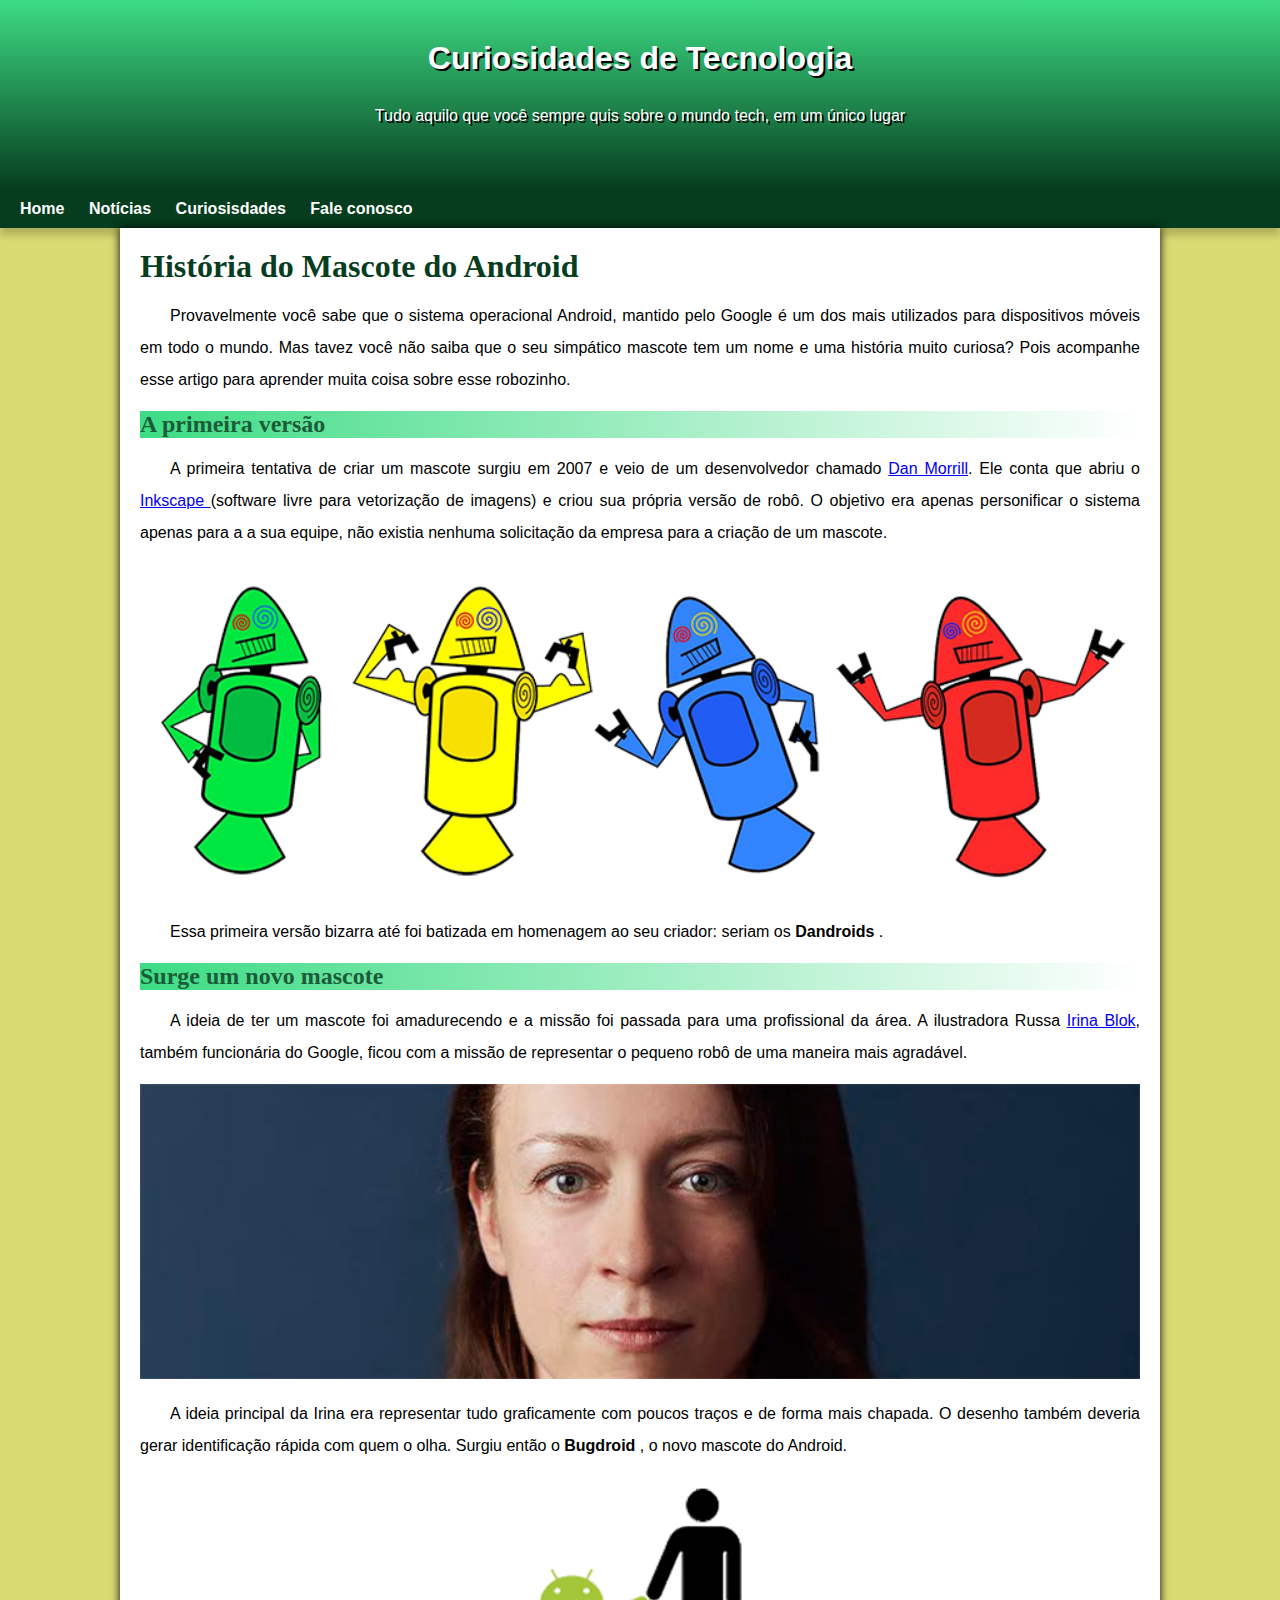
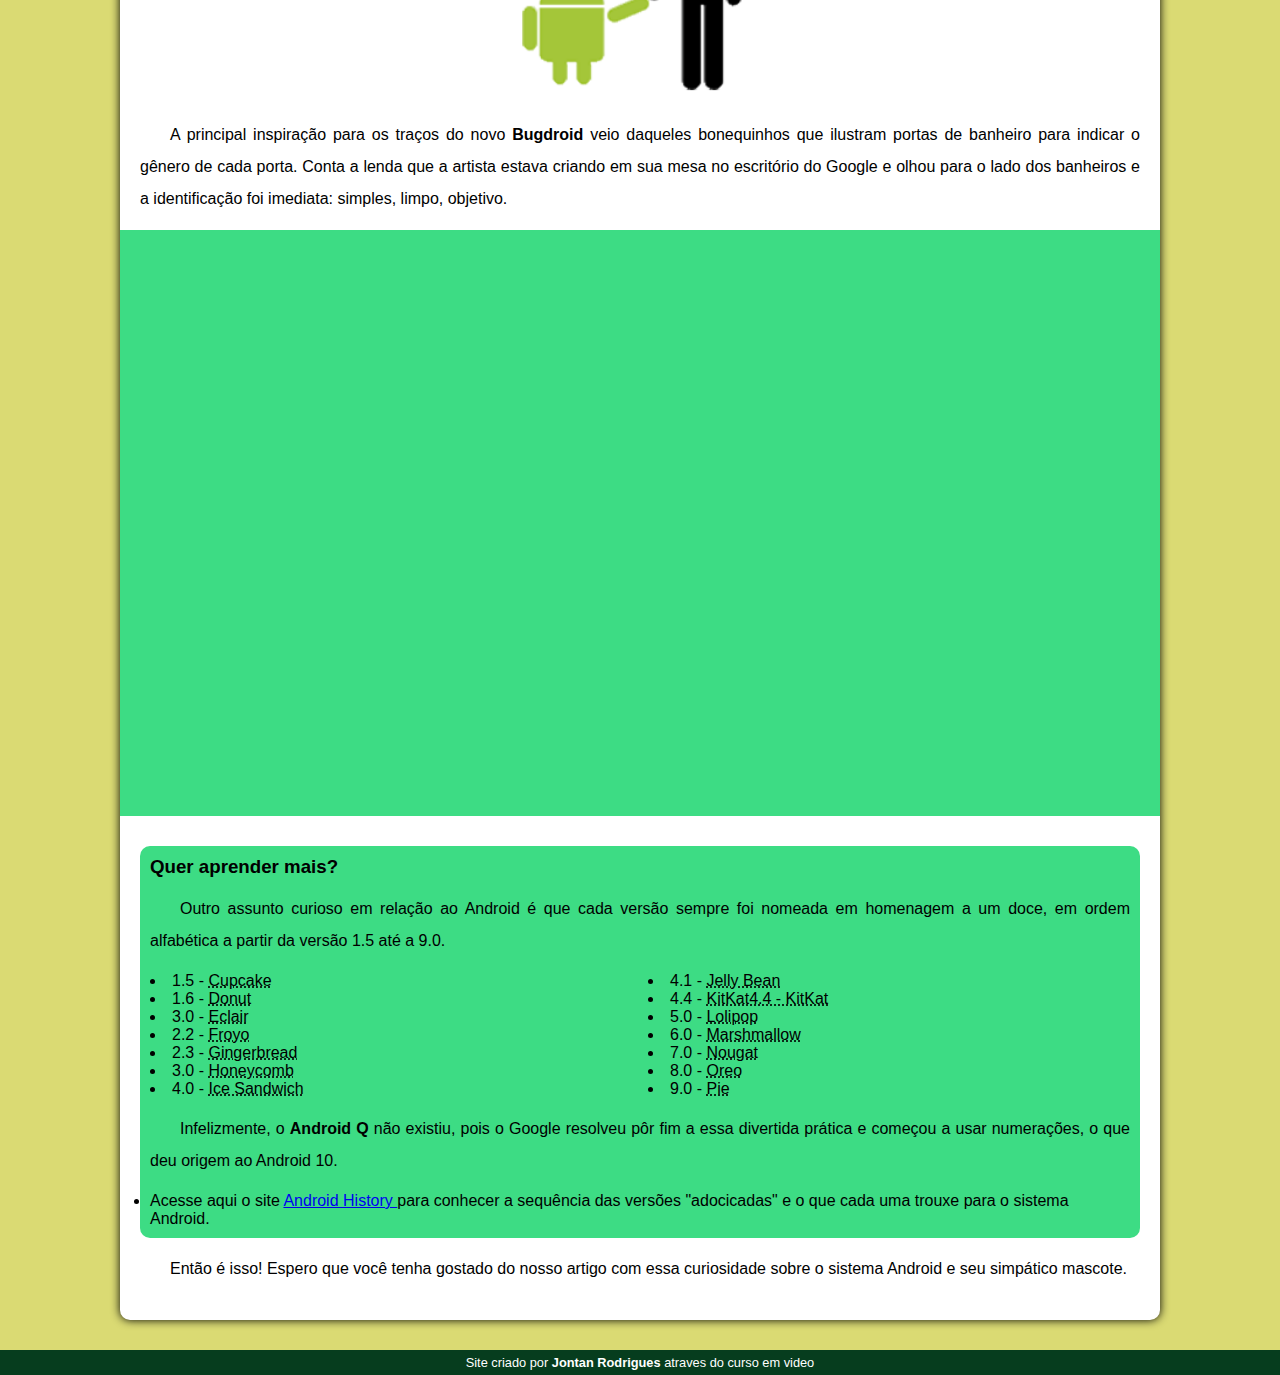
<file: exercicios/ex site/index.html>
<!DOCTYPE html>
<html lang="en">
<head>
    <meta charset="UTF-8">
    <meta http-equiv="X-UA-Compatible" content="IE=edge">
    <meta name="viewport" content="width=device-width, initial-scale=1.0">
    <title>como surgiu o mascote do android </title>
    <link rel="shortcut icon" href="imagens/favicon.ico" type="image/x-icon">
    <link rel="stylesheet" href="estilo/style.css">
</head>
<body>
    <header>
        <h1> Curiosidades de Tecnologia </h1>
        <p>Tudo aquilo que você sempre quis sobre o mundo tech, em um único lugar </p>
    </header>
    <nav>
        <a href="#">Home</a>
        <a href="#">Notícias</a>
        <a href="#">Curiosisdades</a>
        <a href="#">Fale conosco</a>
    </nav>
    <main>
        <article>
           <h1> História do Mascote do Android </h1> 

            <P>
                Provavelmente você sabe que o sistema operacional Android, mantido pelo Google é um dos mais utilizados para dispositivos móveis em todo o mundo. Mas tavez você não saiba que o seu simpático mascote tem um nome e uma história muito curiosa? Pois acompanhe esse artigo para aprender muita coisa sobre esse robozinho.

            </P>

        
             <h2>A primeira versão</h2>

            <p>
                A primeira tentativa de criar um mascote surgiu em 2007 e veio de um desenvolvedor chamado <a href="https://androidcommunity.com/dan-morrill-shows-us-the-android-mascot-that-almost-was-20130103/" target="_black"> Dan Morrill</a>. Ele conta que abriu o <a href="https://inkscape.org/pt-br/"target="_black"> Inkscape </a> (software livre para vetorização de imagens) e criou sua própria versão de robô. O objetivo era apenas personificar o sistema apenas para a a sua equipe, não existia nenhuma solicitação da empresa para a criação de um mascote.
            </p>
            <picture>
                <source media="(max-width:800px)" srcset="imagens/dan-droids-pq.png">
                <img src="imagens/dan-droids.png" alt="Primeio mascoste do android">

            </picture>

            <P>
                Essa primeira versão bizarra até foi batizada em homenagem ao seu criador: seriam os <strong>Dandroids</strong> .
            </P>

            <h2> 
              Surge um novo mascote
            </h2>
            <P>
                A ideia de ter um mascote foi amadurecendo e a missão foi passada para uma profissional da área. A ilustradora Russa 
                 <a href="https://www.irinablok.com/android" target="_black" > Irina Blok</a>, também funcionária do Google, ficou com a missão de representar o pequeno robô de uma maneira mais agradável.

            </P>
            <picture>
                <source media="(max-width:600px )" srcset="imagens/irina-blok-pq.jpg">
                <img src="imagens/irina-blok.jpg" alt="Irina block, criadora do Bugdroid ">

            </picture>

            
            <p>
                A ideia principal da Irina era representar tudo graficamente com poucos traços e de forma mais chapada. O desenho também deveria gerar identificação rápida com quem o olha. Surgiu então o <strong>Bugdroid</strong> , o novo mascote do Android.
            </p>

            <img src="imagens/bugdroid.png" class="pequena" alt="bugdroid">


           <p>
            A principal inspiração para os traços do novo <strong>Bugdroid</strong>  veio daqueles bonequinhos que ilustram portas de banheiro para indicar o gênero de cada porta. Conta a lenda que a artista estava criando em sua mesa no escritório do Google e olhou para o lado dos banheiros e a identificação foi imediata: simples, limpo, objetivo.
           </p>
        <div class="video">
           <iframe width="560" height="315" src="https://www.youtube.com/embed/l2UDgpLz20M" title="YouTube video player" frameborder="0" allow="accelerometer; autoplay; clipboard-write; encrypted-media; gyroscope; picture-in-picture" allowfullscreen></iframe>
        </div>
        <aside>
            
             <h3>
                Quer aprender mais? 
             </h3>

            <P>
                Outro assunto curioso em relação ao Android é que cada versão sempre foi nomeada em homenagem a um doce, em ordem alfabética a partir da versão 1.5 até a 9.0.
            </P>
        <ul>
            <li>1.5 - <abbr title="Bolo de copo">Cupcake</abbr></li>
            <li>1.6 - <abbr title="Rosquinha">Donut</abbr></li>
            <li>3.0 - <abbr title="Bomba">Eclair</abbr></li>
            <li>2.2 - <abbr title="Iorgute congelado">Froyo</abbr></li>
            <li>2.3 - <abbr title="Biscoito de Gengibre">Gingerbread</abbr></li>
            <li>3.0 - <abbr title="Favo de mel">Honeycomb</abbr></li>
            <li>4.0 - <abbr title="Sanduiche de Sorvete">Ice  Sandwich</abbr></li>
            <li>4.1 - <abbr title="Jujuba">Jelly Bean</abbr></li>
            <li>4.4 - <abbr title="KitKat">KitKat4.4 - KitKat</abbr></li>
            <li>5.0 - <abbr title="Pirulito">Lolipop</abbr></li>
            <li>6.0 - <abbr title="Marshmallow">Marshmallow</abbr></li>
            <li>7.0 - <abbr title="torrone">Nougat</abbr></li>
            <li>8.0 - <abbr title="Oreo">Oreo</abbr></li>
            <li>9.0 - <abbr title="torta">Pie</abbr></li>
        </ul>
            

            <p>
                Infelizmente, o <strong>Android Q</strong>  não existiu, pois o Google resolveu pôr fim a essa divertida prática e começou a usar numerações, o que deu origem ao Android 10.

            </p>

            <li>
                Acesse aqui o site  <a href="https://www.android.com/intl/en_uk/history/#/donault" target="_brack">  Android History 
                </a> para conhecer a sequência das versões "adocicadas" e o que cada uma trouxe para o sistema Android.
            </li>
         </aside>

            <p>
                Então é isso! Espero que você tenha gostado do nosso artigo com essa curiosidade sobre o sistema Android e seu simpático mascote.
            </p>
                

            </li>
        </article>
    </main>
    <footer>
        <p>Site criado por <a href="https://www.linkedin.com/in/jonatan-rodrigues-1a0062231/" target="_brack"> Jontan Rodrigues </a>atraves do curso em video</p>
    </footer>
</body>
</html>
</file>
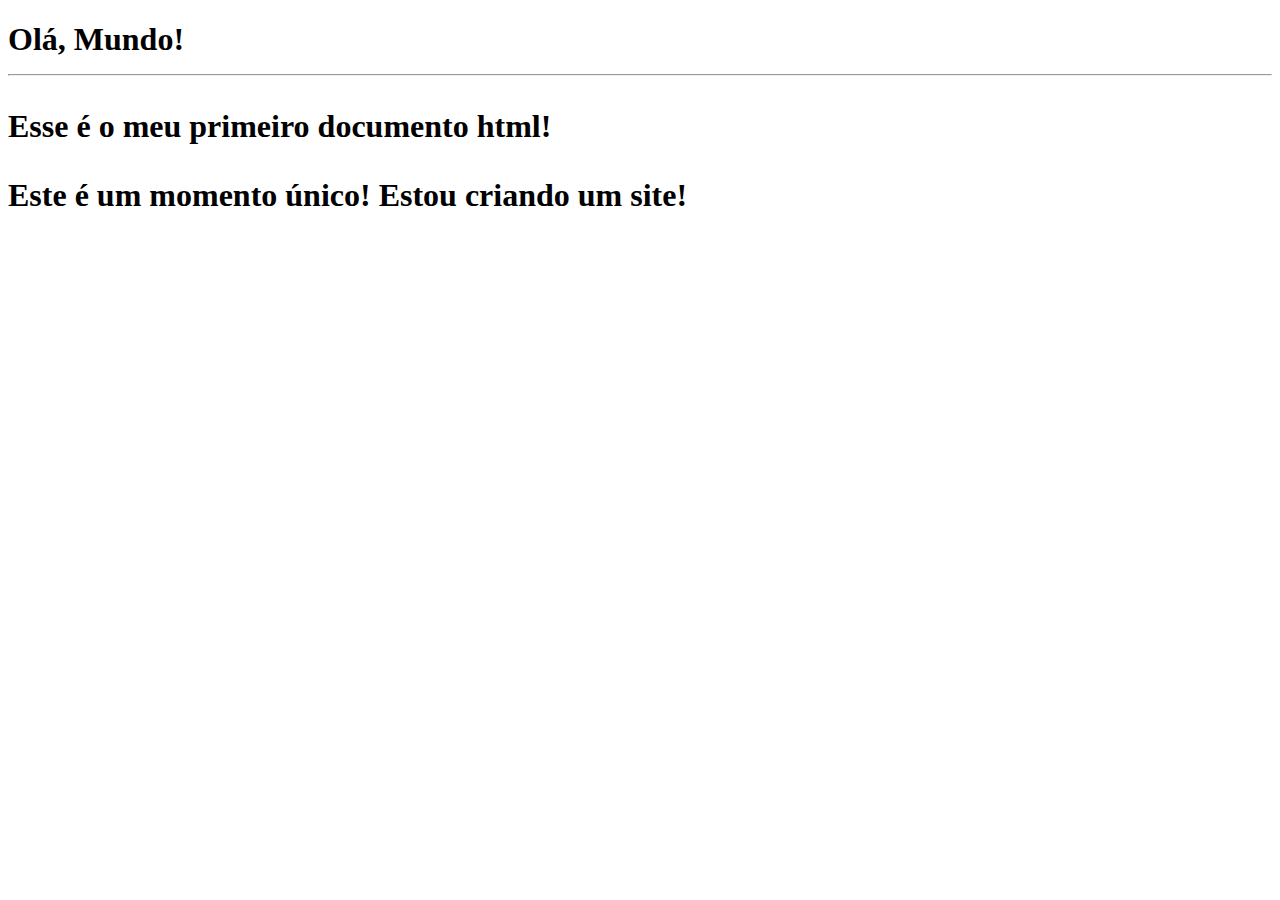
<file: exercicios/ex001/index.html>
<!DOCTYPE html>
<html lang="pt-br">
<head>
    <meta charset="UTF-8">
    <meta http-equiv="X-UA-Compatible" content="IE=edge">
    <meta name="viewport" content="width=device-width, initial-scale=1.0">
    <title>Meu primeiro exercicio</title>
</head>
<body>
    <h1>
        Olá, Mundo!
        <hr>
        <p>
          Esse é o meu primeiro documento html!  
        </p>
        <p>Este é um momento único! Estou criando um site!</p>
    </h1>
</body>
</html>
</file>
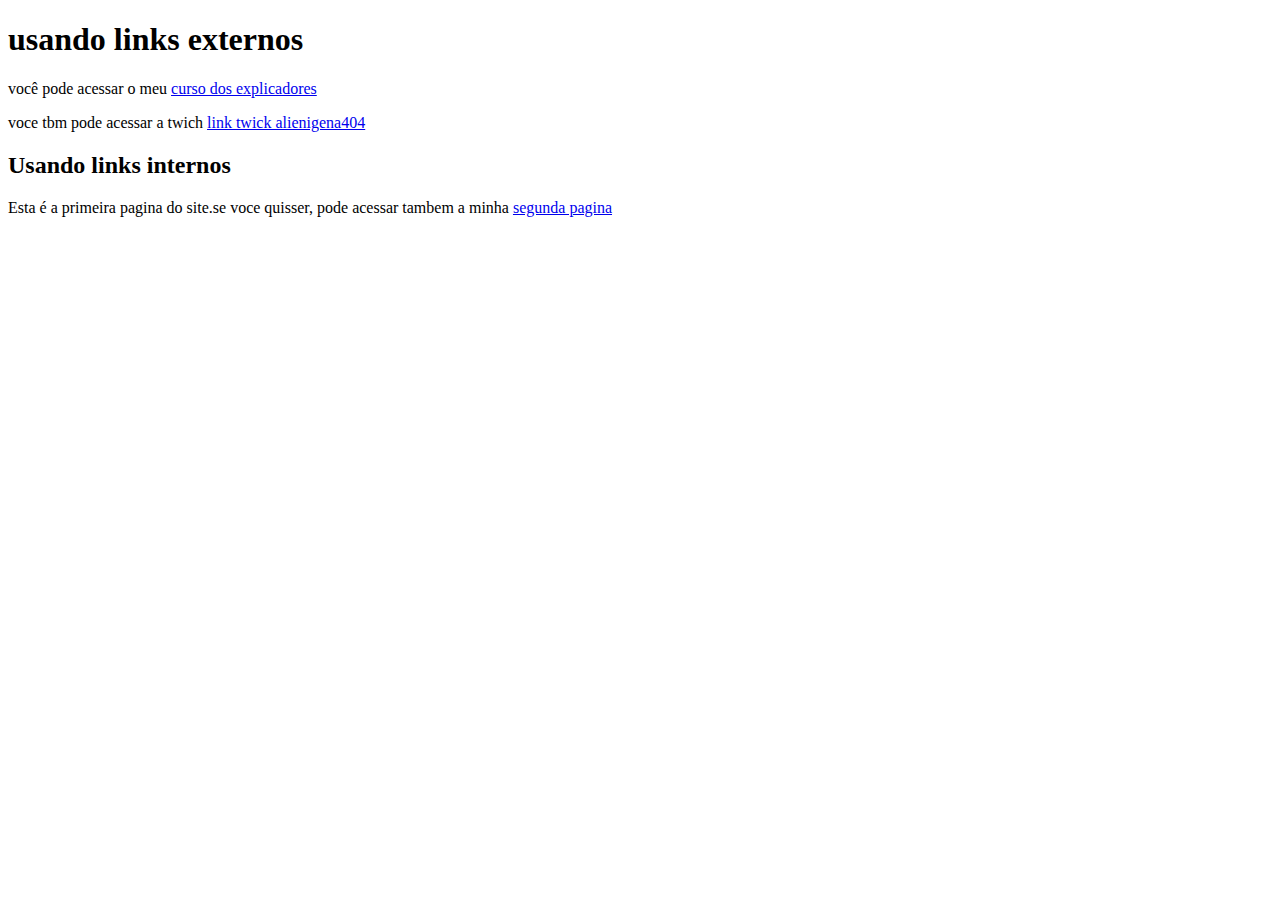
<file: exercicios/ex0010/index.html>
<!DOCTYPE html>
<html lang="pt-br">
<head>
    <meta charset="UTF-8">
    <meta http-equiv="X-UA-Compatible" content="IE=edge">
    <meta name="viewport" content="width=device-width, initial-scale=1.0">
    <title>Trabalho com links</title>
</head>
<body>
    
<h1>usando links externos</h1>
<p>você pode acessar o meu <a href="http://explicadores.net.br/online/login/index.php"> curso dos explicadores</a>
</p>
<p>voce tbm pode acessar a twich <a href="https://www.twitch.tv/alienigena404"target="_blank" rel="external">link twick alienigena404</a></p>
<h2>Usando links internos</h2>
<p>Esta é a primeira pagina do site.se voce quisser, pode acessar tambem a minha <a href="pag002.html">segunda pagina </a> </p>
    
</body>
</html>
</file>
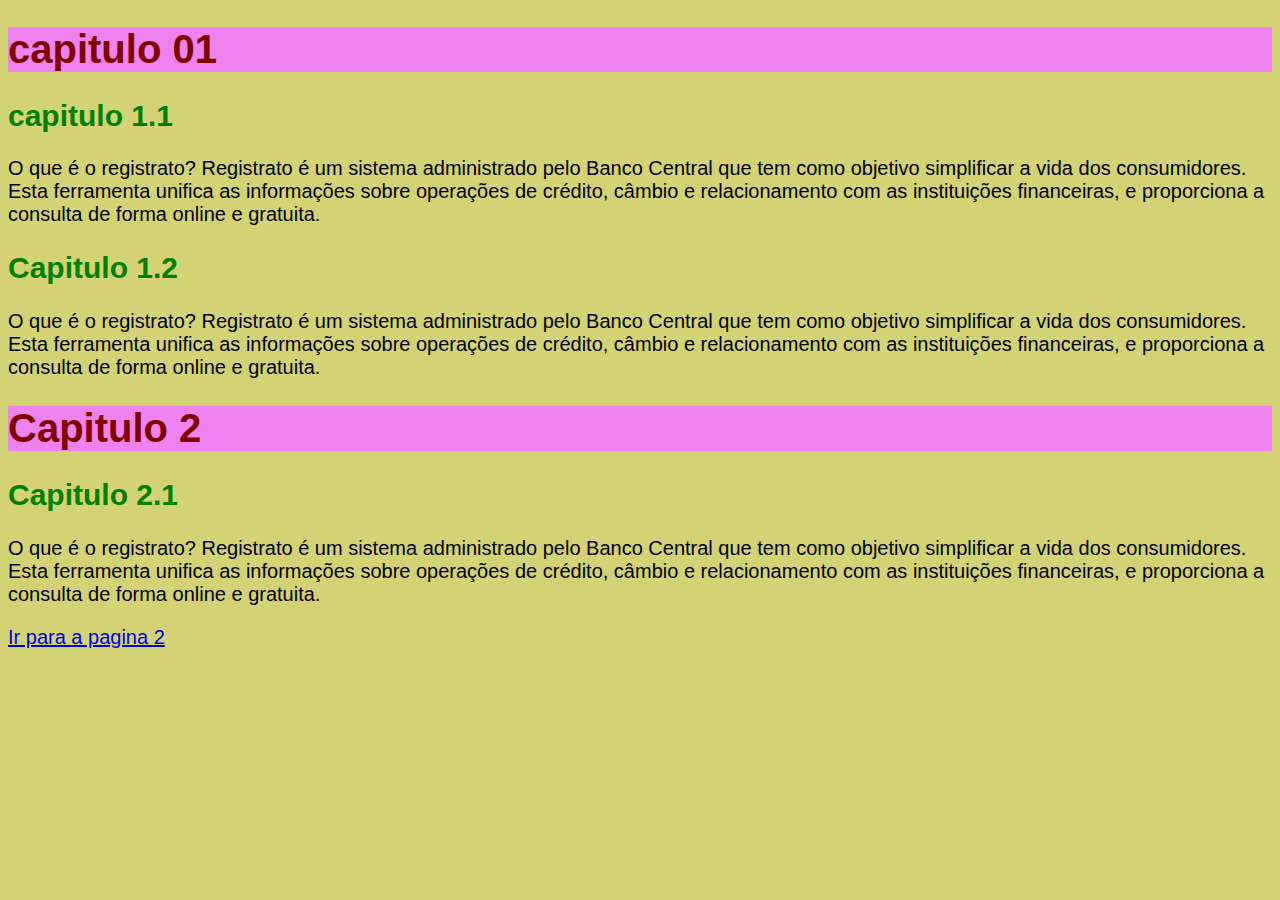
<file: exercicios/ex0013 css externo/index.html>
<!DOCTYPE html>
<html lang="pt-br">
<head>
    <meta charset="UTF-8">
    <meta http-equiv="X-UA-Compatible" content="IE=edge">
    <meta name="viewport" content="width=device-width, initial-scale=1.0">
    <title>Estilos Externos</title>
    <link rel="stylesheet" href="Estilo.css">
</head>
<body>
    <H1>capitulo 01</H1>
    <h2>capitulo 1.1</h2>

    <P>O que é o registrato?
        Registrato é um sistema administrado pelo Banco Central que tem como objetivo simplificar a vida dos consumidores. Esta ferramenta unifica as informações sobre operações de crédito, câmbio e relacionamento com as instituições financeiras, e proporciona a consulta de forma online e gratuita.</P>
        <H2>Capitulo 1.2</H2>
        <P>O que é o registrato?
            Registrato é um sistema administrado pelo Banco Central que tem como objetivo simplificar a vida dos consumidores. Esta ferramenta unifica as informações sobre operações de crédito, câmbio e relacionamento com as instituições financeiras, e proporciona a consulta de forma online e gratuita.</P>
        <h1>Capitulo 2</h1>

        <h2>Capitulo 2.1</h2>
        <P>O que é o registrato?
            Registrato é um sistema administrado pelo Banco Central que tem como objetivo simplificar a vida dos consumidores. Esta ferramenta unifica as informações sobre operações de crédito, câmbio e relacionamento com as instituições financeiras, e proporciona a consulta de forma online e gratuita.</P>
            <P><a href="paggina 02.html"> Ir para a pagina 2</a> </P>
</body>
</html>
</file>
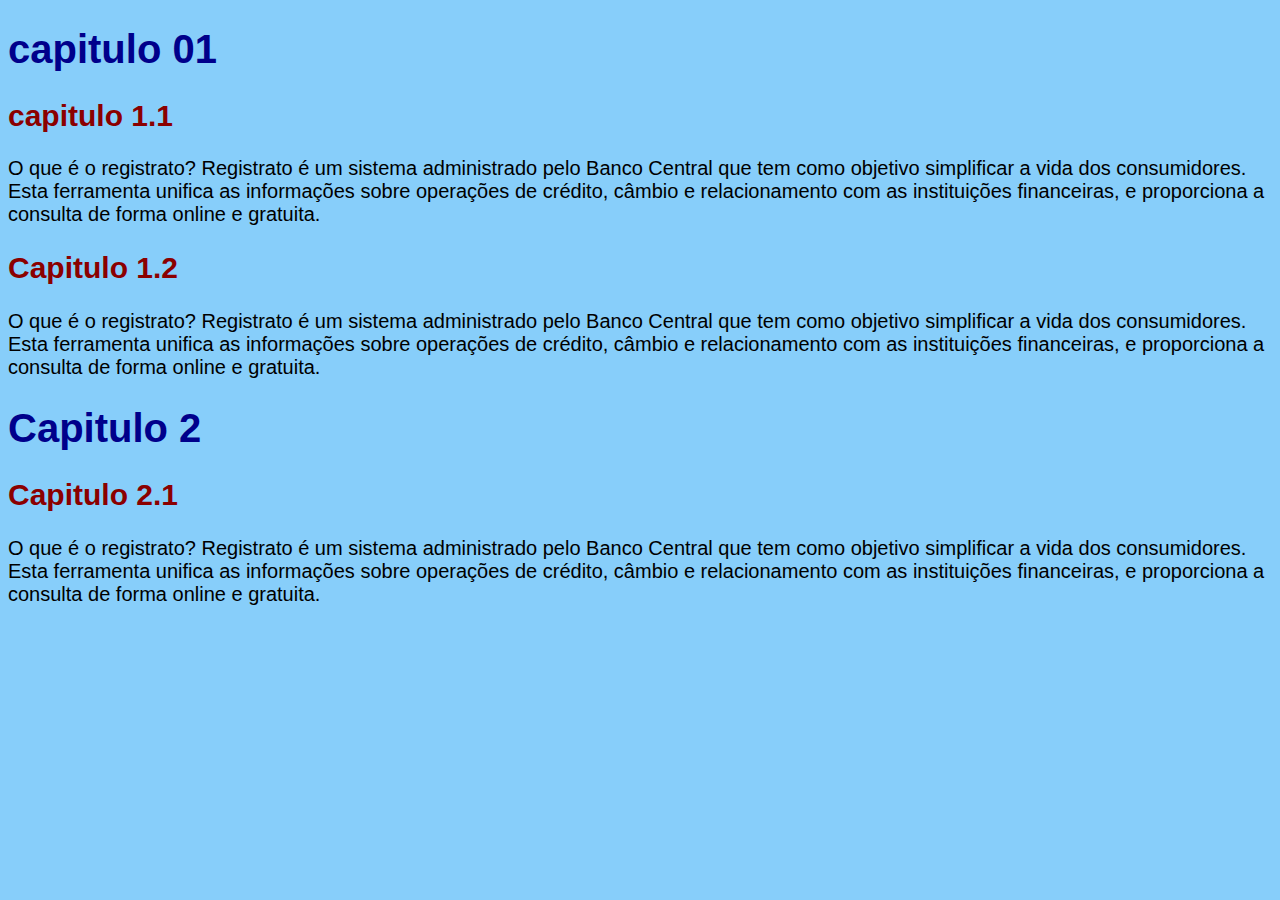
<file: exercicios/ex0013/index.html>
<!DOCTYPE html>
<html lang="pt-br">
<head>
    <meta charset="UTF-8">
    <meta http-equiv="X-UA-Compatible" content="IE=edge">
    <meta name="viewport" content="width=device-width, initial-scale=1.0">
    <title>Estilos locais</title>
    <style>
        body{
            background-color: lightskyblue;
            font-family: Arial, Helvetica, sans-serif;
            font-size: 20px;
        }
        h1{
            color:darkblue;
        }
        h2{
            color:darkred;
        }
    </style>
</head>
<body>
    <H1>capitulo 01</H1>
    <h2>capitulo 1.1</h2>

    <P>O que é o registrato?
        Registrato é um sistema administrado pelo Banco Central que tem como objetivo simplificar a vida dos consumidores. Esta ferramenta unifica as informações sobre operações de crédito, câmbio e relacionamento com as instituições financeiras, e proporciona a consulta de forma online e gratuita.</P>
        <H2>Capitulo 1.2</H2>
        <P>O que é o registrato?
            Registrato é um sistema administrado pelo Banco Central que tem como objetivo simplificar a vida dos consumidores. Esta ferramenta unifica as informações sobre operações de crédito, câmbio e relacionamento com as instituições financeiras, e proporciona a consulta de forma online e gratuita.</P>
        <h1>Capitulo 2</h1>

        <h2>Capitulo 2.1</h2>
        <P>O que é o registrato?
            Registrato é um sistema administrado pelo Banco Central que tem como objetivo simplificar a vida dos consumidores. Esta ferramenta unifica as informações sobre operações de crédito, câmbio e relacionamento com as instituições financeiras, e proporciona a consulta de forma online e gratuita.</P>
</body>
</html>
</file>
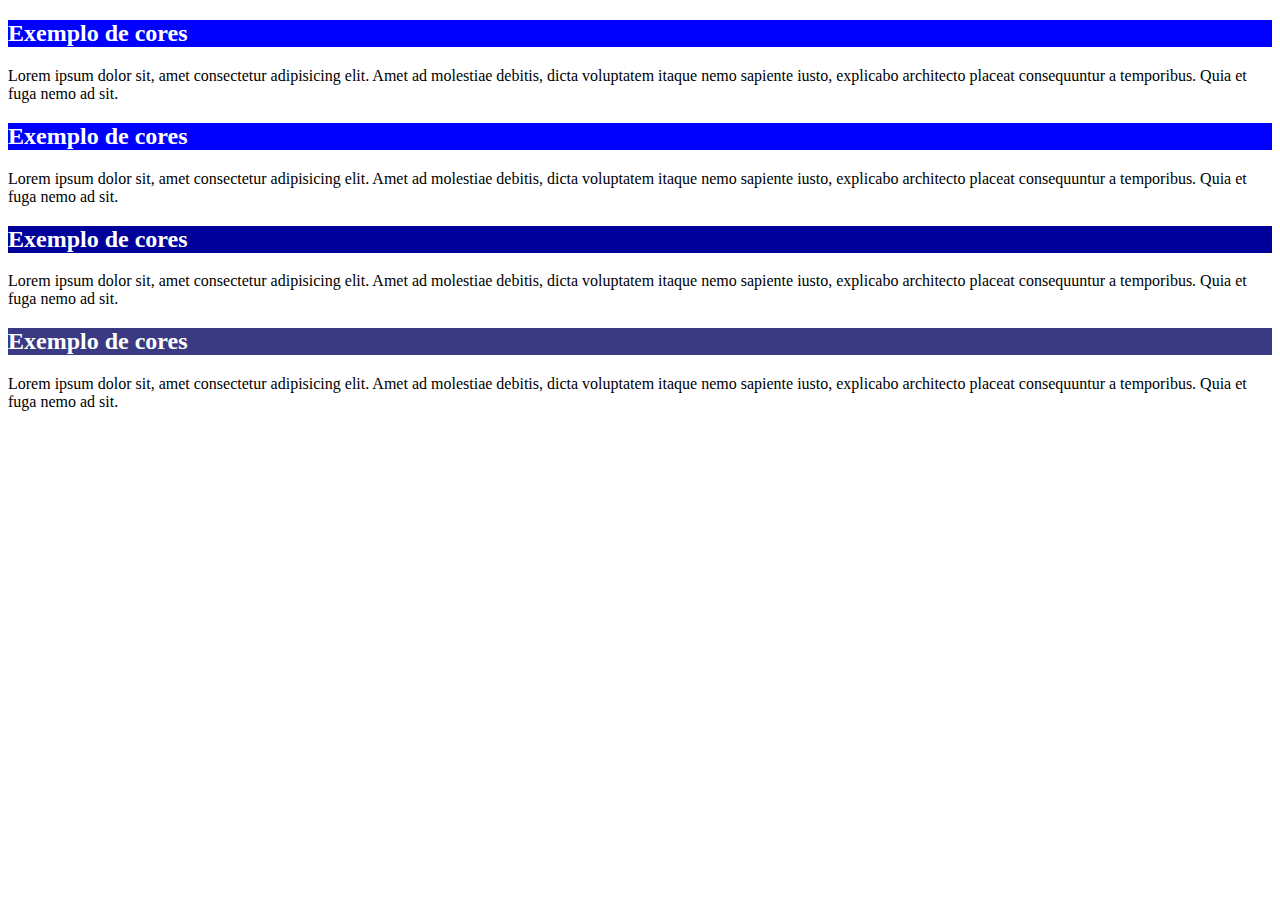
<file: exercicios/ex0016/index.html>
<!DOCTYPE html>
<html lang="Pt-br">
<head>
    <meta charset="UTF-8">
    <meta http-equiv="X-UA-Compatible" content="IE=edge">
    <meta name="viewport" content="width=device-width, initial-scale=1.0">
    <title>Cores em css</title>
</head>
<body>
    <h2 style="background-color: blue;color: white">Exemplo de cores </h2>
    <P>Lorem ipsum dolor sit, amet consectetur adipisicing elit. Amet ad molestiae debitis, dicta voluptatem itaque nemo sapiente iusto, explicabo architecto placeat consequuntur a temporibus. Quia et fuga nemo ad sit.</P>
    <h2 style="background-color: #0000ff; color: #ffffff;">Exemplo de cores </h2>
    <P>Lorem ipsum dolor sit, amet consectetur adipisicing elit. Amet ad molestiae debitis, dicta voluptatem itaque nemo sapiente iusto, explicabo architecto placeat consequuntur a temporibus. Quia et fuga nemo ad sit.<P> 
    <h2 style="background-color: rgb(0,  0, 155); color: rgb(255,255, 255);">Exemplo de cores </h2>
    <P>Lorem ipsum dolor sit, amet consectetur adipisicing elit. Amet ad molestiae debitis, dicta voluptatem itaque nemo sapiente iusto, explicabo architecto placeat consequuntur a temporibus. Quia et fuga nemo ad sit.</P>
    <h2 style="background-color: hsl(240, 39%, 37%); color: hsl(0, 0%, 100%);">Exemplo de cores </h2>
    <P>Lorem ipsum dolor sit, amet consectetur adipisicing elit. Amet ad molestiae debitis, dicta voluptatem itaque nemo sapiente iusto, explicabo architecto placeat consequuntur a temporibus. Quia et fuga nemo ad sit.</P>
    
</body>
</html>
</file>
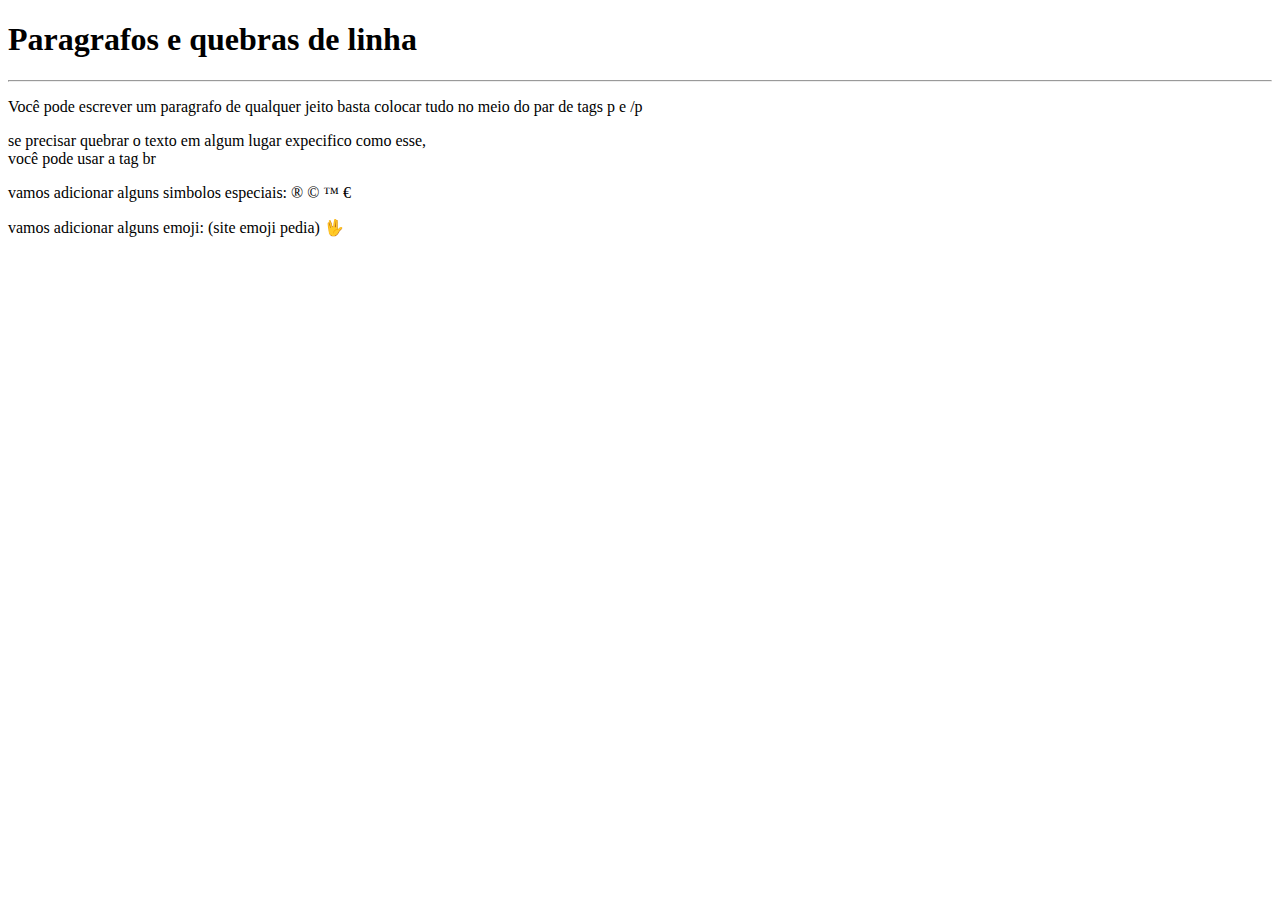
<file: exercicios/ex002/index.html>
<!DOCTYPE html>
<html lang="en">
<head>
    <meta charset="UTF-8">
    <meta http-equiv="X-UA-Compatible" content="IE=edge">
    <meta name="viewport" content="width=device-width, initial-scale=1.0">
    <title>Parágrafos</title>
</head>
<body>
    <h1>Paragrafos e quebras de linha</h1>
    <hr>
    <p>Você pode escrever um paragrafo de qualquer jeito basta colocar tudo no meio do par de tags p e /p

    </p>
    <p>se precisar quebrar o texto em algum lugar expecifico como esse, <br>você pode usar a tag br </p>
    <p>
        vamos adicionar alguns simbolos especiais:
        &reg;
        &copy;
        &trade;
        &euro;
    </p>
    <p>
        vamos adicionar alguns emoji: (site emoji pedia)
        &#x1f596; 
    </p>
</body>
</html>
</file>
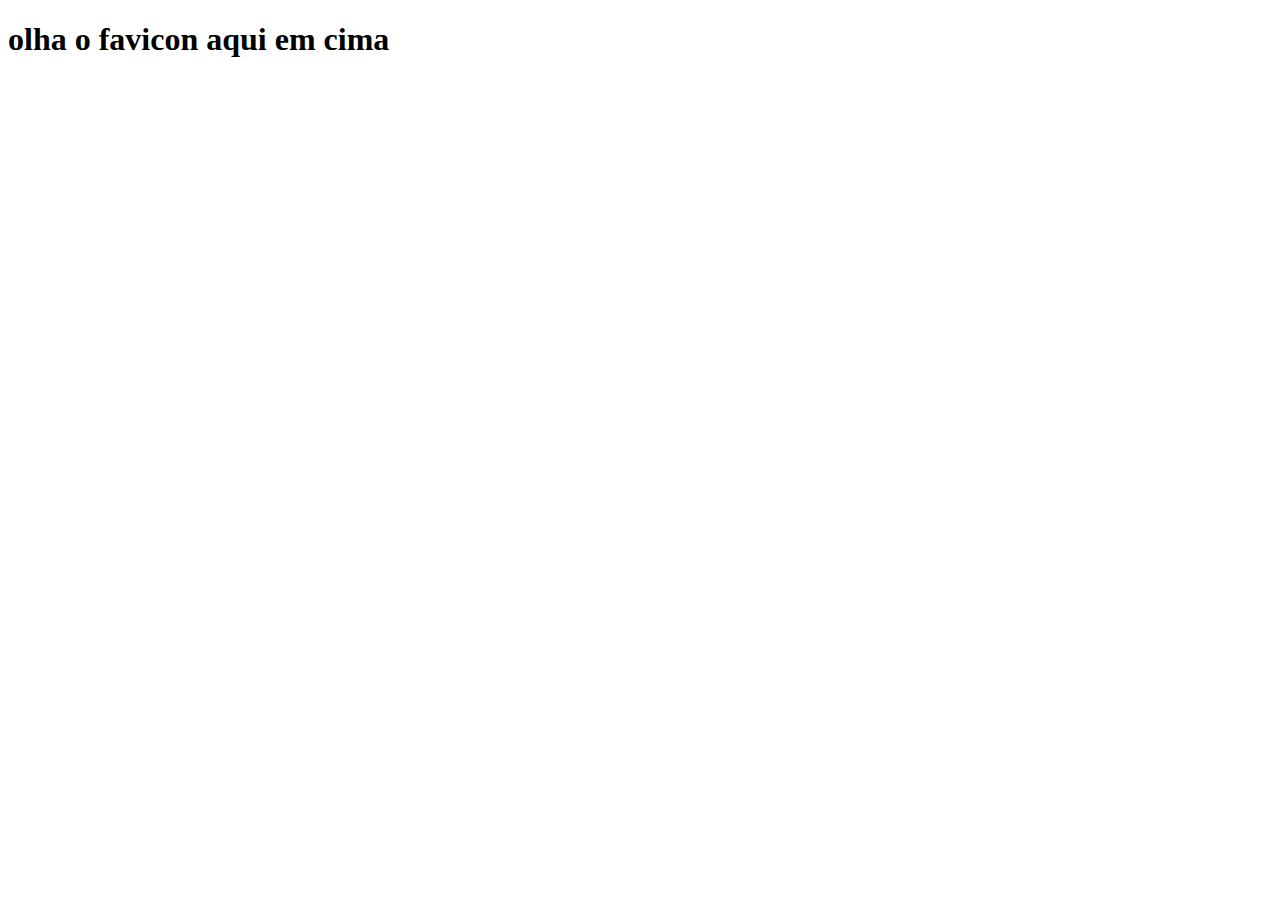
<file: exercicios/ex004/index.html>
<!DOCTYPE html>
<html lang="pt-br">
<head>
    <meta charset="UTF-8">
    <meta http-equiv="X-UA-Compatible" content="IE=edge">
    <meta name="viewport" content="width=device-width, initial-scale=1.0">
    <link rel="shortcut icon" href="Musett-Dragon-Ballz-Dragon-Ball.ico" type="image/x-icon">
    <title>Teste de favicon </title>
</head>
<body>
    <h1>olha o favicon aqui em cima </h1>

</body>
</html>
</file>
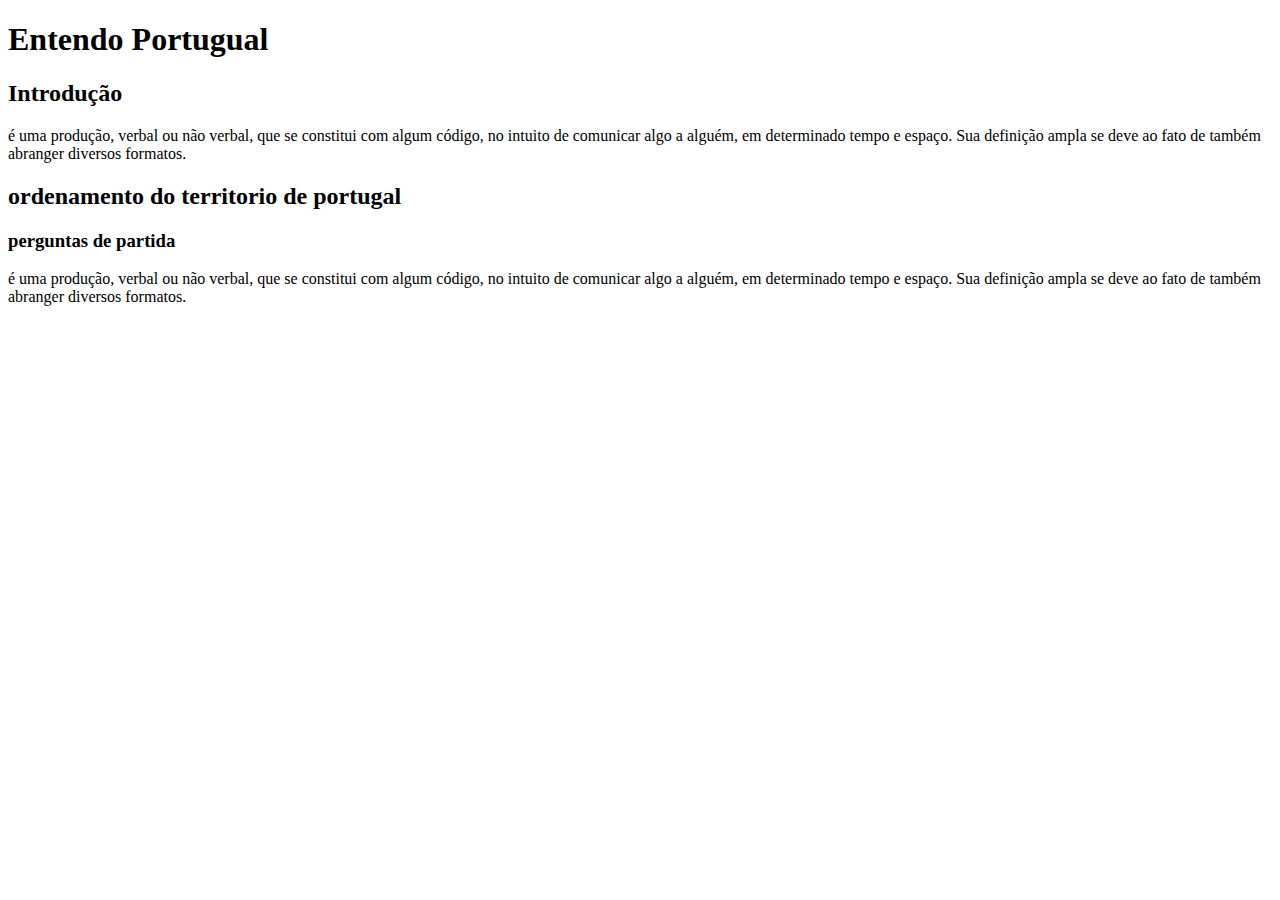
<file: exercicios/ex006/index.html>
<!DOCTYPE html>
<html lang="pt-br">
<head>
    <meta charset="UTF-8">
    <meta http-equiv="X-UA-Compatible" content="IE=edge">
    <meta name="viewport" content="width=device-width, initial-scale=1.0">
    <title>hierarquia de titulos</title>
</head>
<body>
    <h1>Entendo Portugual</h1>
    <h2>Introdução</h2>
    <p>é uma produção, verbal ou não verbal, que se constitui com algum código, no intuito de comunicar algo a alguém, em determinado tempo e espaço. Sua definição ampla se deve ao fato de também abranger diversos formatos.</p>
    <h2>ordenamento do territorio de portugal</h2>
    <h3>perguntas de partida </h3>
    <p>é uma produção, verbal ou não verbal, que se constitui com algum código, no intuito de comunicar algo a alguém, em determinado tempo e espaço. Sua definição ampla se deve ao fato de também abranger diversos formatos.</p>

</body>
</html>
</file>
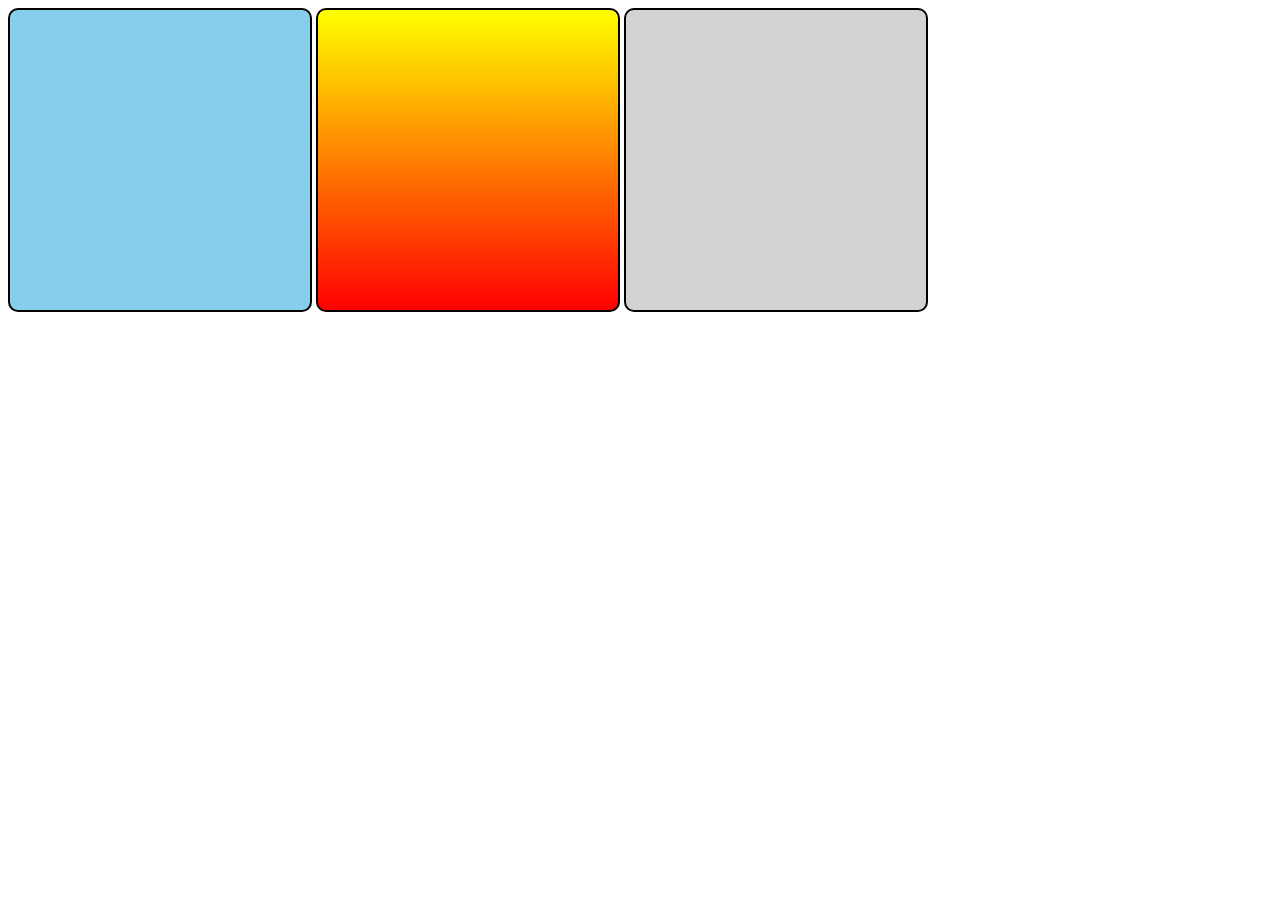
<file: exercicios/ex020/index.html>
<!DOCTYPE html>
<html lang="en">
<head>
    <meta charset="UTF-8">
    <meta http-equiv="X-UA-Compatible" content="IE=edge">
    <meta name="viewport" content="width=device-width, initial-scale=1.0">
    <title>Teste de Imagem de fundo</title>
    <style>
         div.quadrado{
             display: inline-block;
             border: 2px solid black;
             border-radius: 10px;
             background-color: lightgray;
             width: 300px;
             height: 300px;
}
         div#q1{
             background-color: skyblue;
         }
         div#q2{
             background-image:linear-gradient(to bottom,yellow,red) ;

         }

    </style>
</head>
<body>
    <div class="quadrado" id ="q1">
    
    </div>
    <div class="quadrado" id ="q2">
    
    </div> 
     <div class="quadrado" id q="q3">
    
    </div>
</body>
</html>
</file>
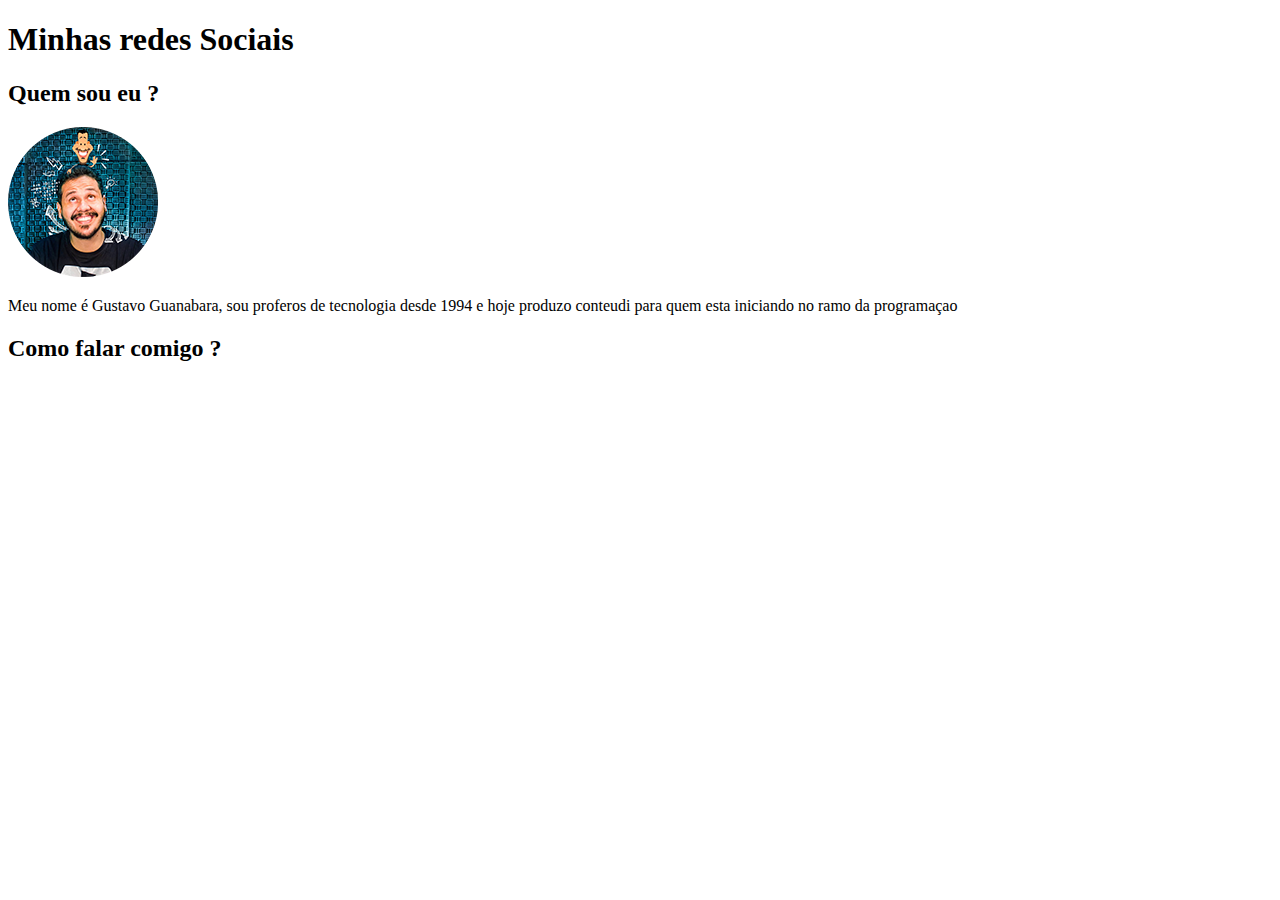
<file: exercicios/ex modulo1/exmodulo01index.html>
<!DOCTYPE html>
<html lang="pt-br">
<head>
    <meta charset="UTF-8">
    <meta http-equiv="X-UA-Compatible" content="IE=edge">
    <meta name="viewport" content="width=device-width, initial-scale=1.0">
    <title>Exercicio modulo 1</title>
</head>
<body>
    <h1>Minhas redes Sociais</h1>
    <h2>Quem sou eu ?</h2>
    <img src="foto-perfil-guanabara.png" alt="">
    <P>Meu nome é Gustavo Guanabara, sou proferos de tecnologia desde 1994 e hoje produzo conteudi para quem esta iniciando no ramo da programaçao </P>
    <h2>Como falar comigo ?</h2>
    
</body>
</html>
</file>
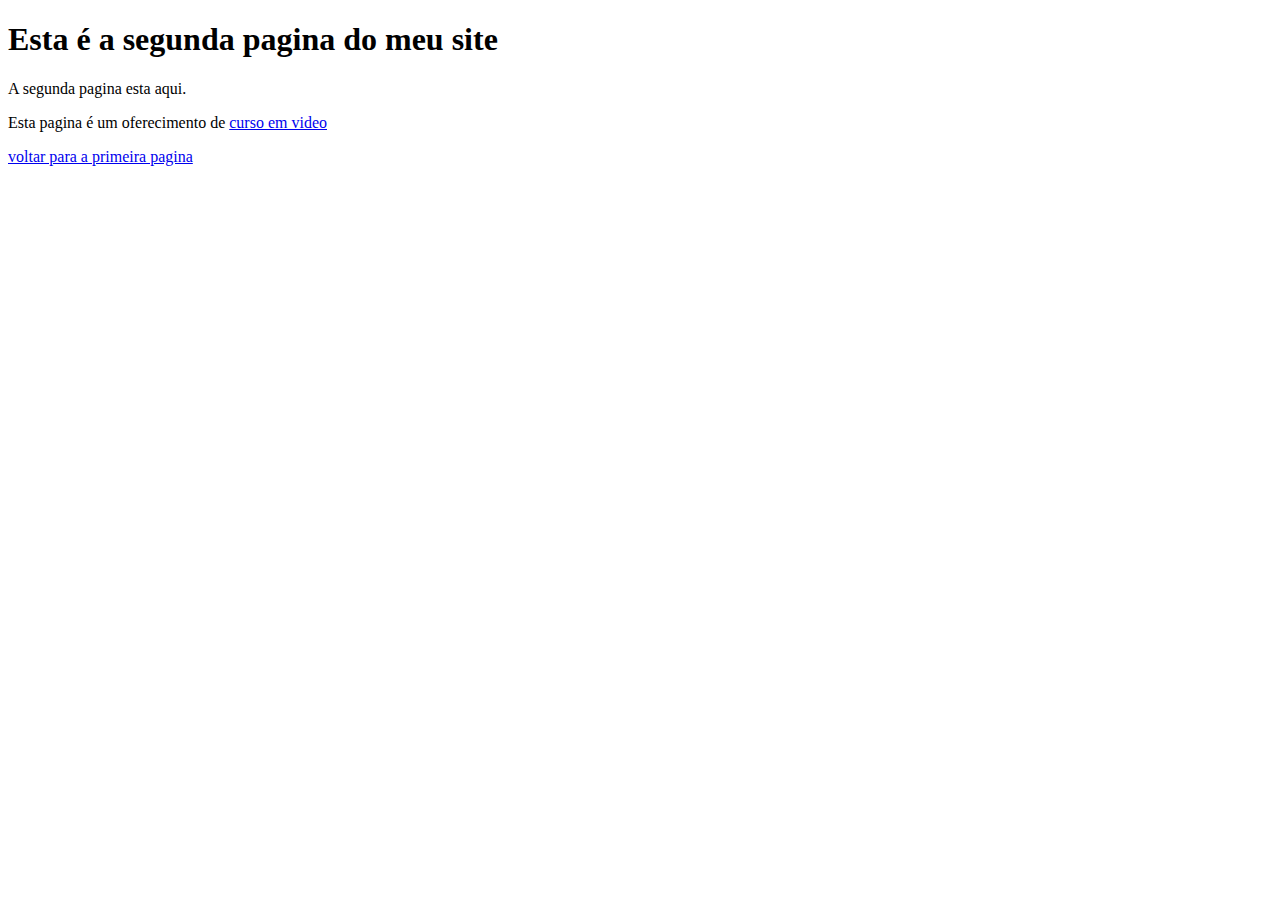
<file: exercicios/ex0010/pag002.html>
<!DOCTYPE html>
<html lang="pt-br">
<head>
    <meta charset="UTF-8">
    <meta http-equiv="X-UA-Compatible" content="IE=edge">
    <meta name="viewport" content="width=device-width, initial-scale=1.0">
    <title>Pagina 02</title>
</head>
<body>
    <h1>Esta é a segunda pagina do meu site </h1>
    <p>A segunda pagina esta aqui.</p>
    <p>Esta pagina é um oferecimento de <a href=" https://www.youtube.com/watch?v=LeLnlT-ZKw8&list=PLHz_AreHm4dkZ9-atkcmcBaMZdmLHft8n&index=28&ab_channel=CursoemV%C3%ADdeo" target ="_blank" rel ="nofollow">curso em video </a></p>
    <p><a href="index.html"rel="prev">voltar para a primeira pagina </a></a></p>
    

</body>
</html>
</file>
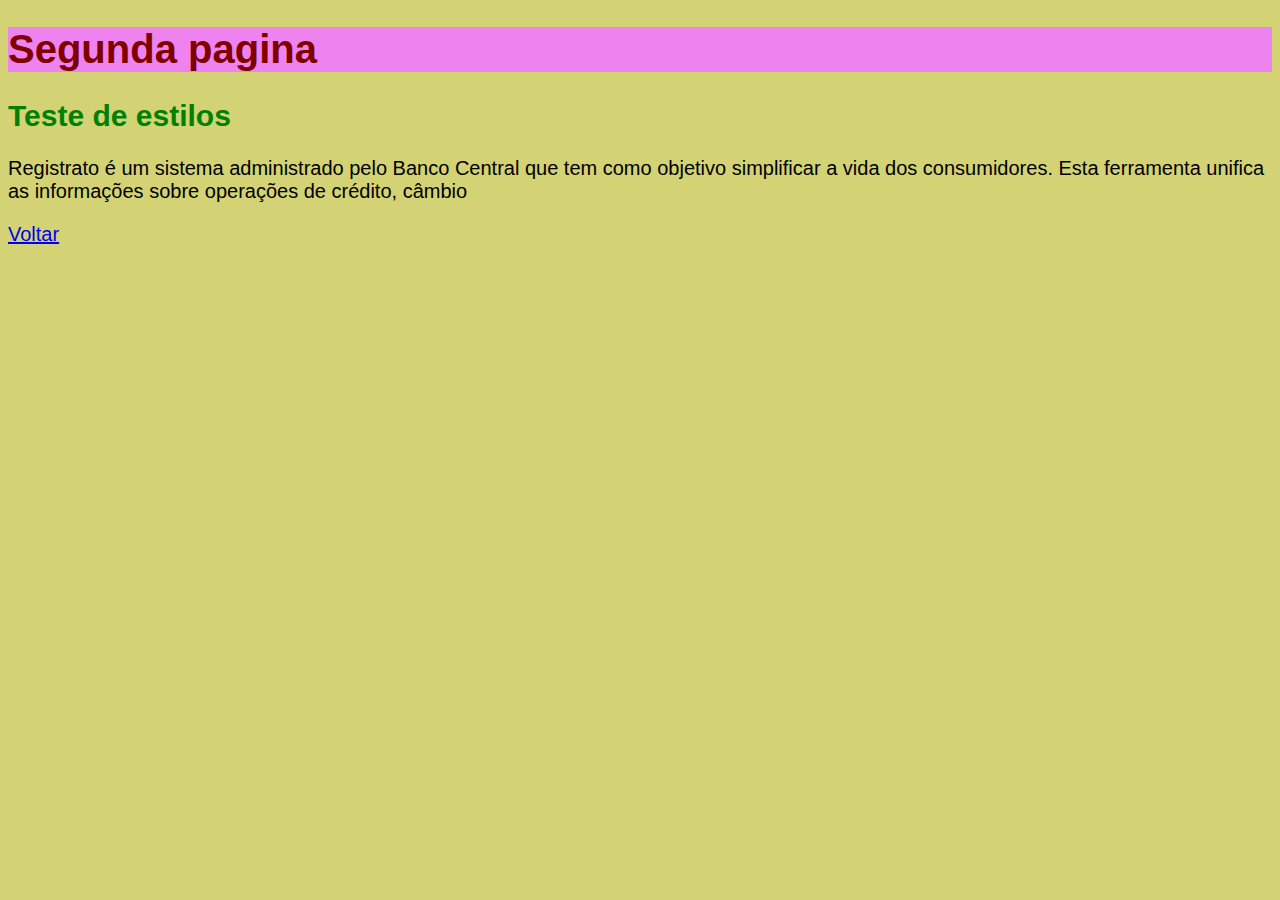
<file: exercicios/ex0013 css externo/paggina 02.html>
<!DOCTYPE html>
<html lang="pt-br">
<head>
    <meta charset="UTF-8">
    <meta http-equiv="X-UA-Compatible" content="IE=edge">
    <meta name="viewport" content="width=device-width, initial-scale=1.0">
    <title>Segunda página </title>
    <link rel="stylesheet" href="Estilo.css">
</head>
<body>
    <h1>Segunda pagina</h1>
    <h2>Teste de estilos</h2>
    <p>Registrato é um sistema administrado pelo Banco Central que tem como objetivo simplificar a vida dos consumidores. Esta ferramenta unifica as informações sobre operações de crédito, câmbio </p>
    <p><a href="index.html">Voltar</a></p>
</body>
</html>
</file>
<file: exercicios/ex site/estilo/style.css>
@charset "UTF-8";

:root {
--cor0: #ebe5c5;
--cor1: #83e1ad;
--cor2: #3ddc84;
--cor3: #2fa866;
--cor4: #1a5c37;
--cor5: #063d1e;
--fonte-padrao: Arial, Verdana, helvetica, sans-serif;
--font-descate: 'Bebas Neue', cursive; --font-android: 'Android', cursive;
}
* {
    margin: 0px;
    padding: 0px;

}


body{
    background-color: rgb(218, 218, 115);
    font-family: var(--fonte-padrao) 
}

main p{
    margin: 15px 0px;
    text-align: justify;
    text-indent: 30px;
    line-height: 2em;
    font-size: 1em;

}

header{
    background-image: linear-gradient(to bottom, var(--cor2), var(--cor5));
    min-height: 150px;
    text-align: center;
    padding-top: 40px;
    
}
header > h1 {
    color: white;
    font-family: monospace , 30px;
    text-shadow: 2px 2px 0px black;
    margin-bottom: 30px;
}

header > p {
    font-family: monospace,30px;
    color: white;
    text-shadow: 2px 2px 0px black;
}


nav {
    background-color: var(--cor5);
    padding: 10px;
    box-shadow: 0px 7px 7px rgba(0, 0, 0, 0.192) ;
}

nav > a{
    color: white;
    padding: 10px;
    border-radius: 5px;
    text-decoration: none;
    font-weight: bold;
    transition-duration: .3s ;
}

nav > a:hover{
    background-color: var(--cor3);
    color:var(--cor5);

}

main {
    
    
    min-width: 300px ;
    max-width: 1000px;
    margin: auto;
    margin-bottom: 30px;
    background-color: white;
    padding: 20px;
    background-color: white;
    box-shadow: 0px 0px 10px black;
    border-bottom-left-radius: 10px;
    border-bottom-right-radius: 10px;
 
}
main h1{
    color: var(--cor5);
    font-family: var(--font-android);
}

main h2 {
    font-family: var(--font-android);
    color: var(--cor4);
    font-size: 1.3m;
    background-image:linear-gradient(to right,var(--cor2),transparent) ;
}


main img{
    width: 100%;

}
main img.pequena{
    max-width: 350px;
    margin: auto;
    display: block;
}
div.video {
    background-color: var(--cor2);
    margin: 0px -20px 30px -20px;
    padding: 20px;
    padding-bottom: 56.6%;
    position: relative;

}
div.video > iframe{
    position: absolute;
    top: 5%;
    left: 5%;
    width: 90%;
    height: 90%;
    
}
aside {
    background-color: var(--cor2);
    padding: 10px;
    border-radius: 10px;
}

aside > ul{
    list-style-position: inside;
    columns: 2;
}

footer{
    background-color: var(--cor5);
    color: white;
    text-align: center;
    font-size: 0.8em;
    padding:5px;
}

footer a {
    color:white;
    font-weight: bolder;
    text-decoration: none;
}
 footer a:hover {
     text-decoration: underline;
     color:var(--cor1);
 }
</file>
<file: exercicios/ex0013 css externo/Estilo.css>
@charset "UTF-8";
        body{
            background-color: rgb(211, 211, 117);
            font-family: Arial, Helvetica, sans-serif;
            font-size: 20px;
        }
        h1{
            color:maroon;
            background-color: violet;
        }
        h2{
            color:green;       }
</file>
